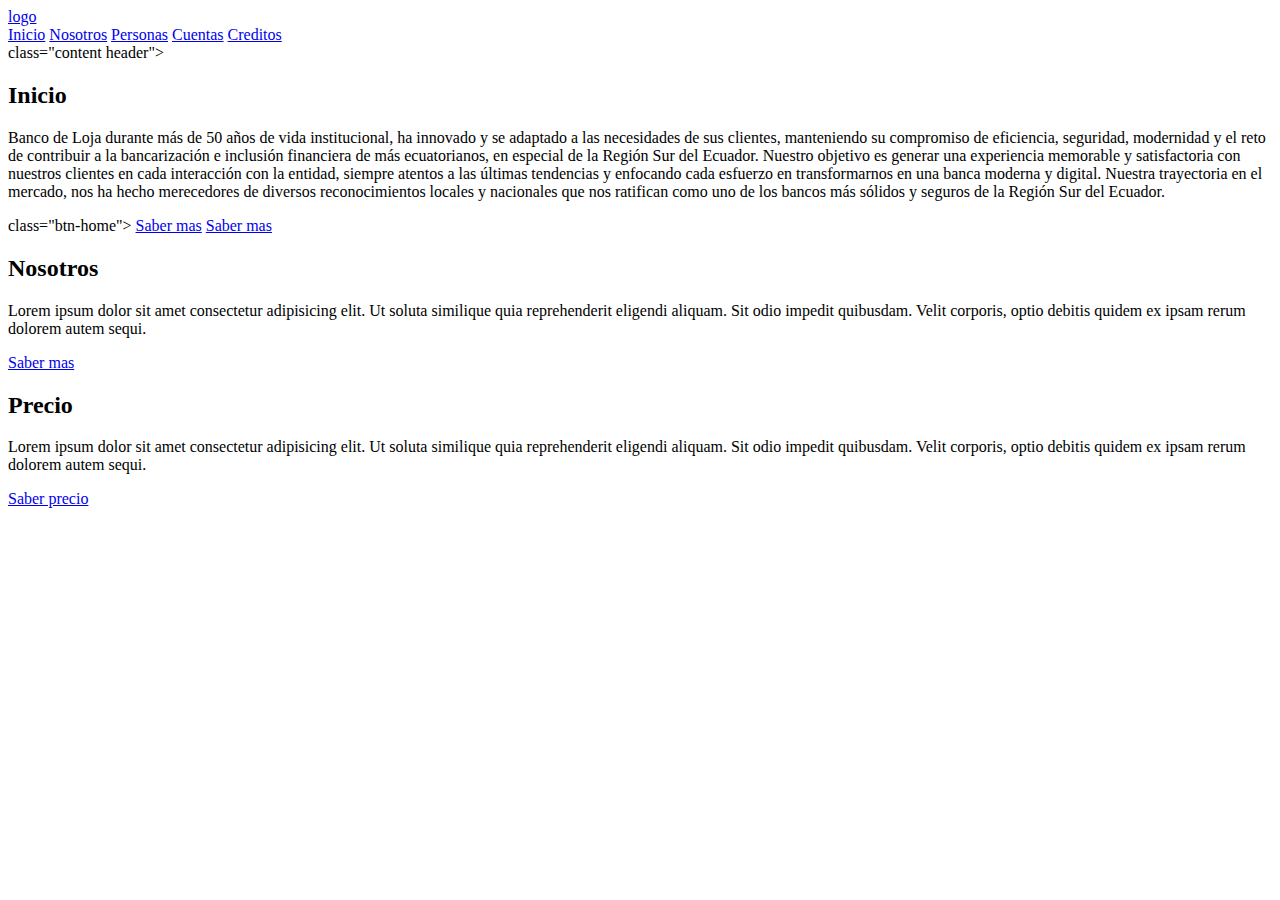
<file: index.html>
<!DOCTYPE html>
<html lang="en">
<head>
    <meta charset="UTF-8">
    <meta http-equiv="X-UA-Compatible" content="IE=edge">
    <meta name="viewport" content="width=
    , initial-scale=1.0">
    <link rel="stylesheet" href="https://cdnjs.cloudflare.com/ajax/libs/font-awesome/5.15.1/css/all.min.css">
    <title>Banco de Loja</title>
</head>
<body>
    <div class="head">

        <div class="logo">
            <a href="#">logo</a>
        </div>

        <nav class="navbar">
            <a href="#">Inicio</a>
            <a href="#">Nosotros</a>
            <a href="#">Personas</a>
            <a href="#">Cuentas</a>
            <a href="#">Creditos</a>
        </nav>

    </div>
    <header> class="content header">
        <h2 class="title">Inicio</h2>
        <p>
            Banco de Loja durante más de 50 años de vida institucional, ha innovado y se adaptado a las necesidades de sus clientes, manteniendo su
            compromiso de eficiencia, seguridad, modernidad y el reto de contribuir a la bancarización e inclusión financiera de más ecuatorianos, en
            especial de la Región Sur del Ecuador.

            Nuestro objetivo es generar una experiencia memorable y satisfactoria con nuestros clientes en cada interacción con la entidad, siempre 
            atentos a las últimas tendencias y enfocando cada esfuerzo en transformarnos en una banca moderna y digital.

Nuestra trayectoria en el mercado, nos ha hecho merecedores de diversos reconocimientos locales y nacionales que nos ratifican como uno 
de los bancos más sólidos y seguros de la Región Sur del Ecuador.
        </p>
        <div> class="btn-home">
            <a href="#" class="btn">Saber mas</a>
            <a href="#" class="btn">Saber mas</a>

            

        </div>

    </header>
    <section class="content about">
        <h2 class="title">Nosotros</h2>
        <p>Lorem ipsum dolor sit amet consectetur 
            adipisicing elit. Ut soluta similique 
            quia reprehenderit eligendi aliquam. Sit 
            odio impedit quibusdam. Velit corporis, 
            optio debitis quidem ex ipsam rerum dolorem autem sequi.
        </p>

        <a href="#" class="btn">Saber mas</a>

    </section>

    <section class="content price">

        <article class="contain">
            <h2 class="title">Precio</h2>
            <p>Lorem ipsum dolor sit amet consectetur 
                adipisicing elit. Ut soluta similique 
                quia reprehenderit eligendi aliquam. Sit 
                odio impedit quibusdam. Velit corporis, 
                optio debitis quidem ex ipsam rerum dolorem autem sequi.
            </p>

            <a href="#" class="btn">Saber precio</a>

        </article>

    </section>

   
</body>
</html>
</file>
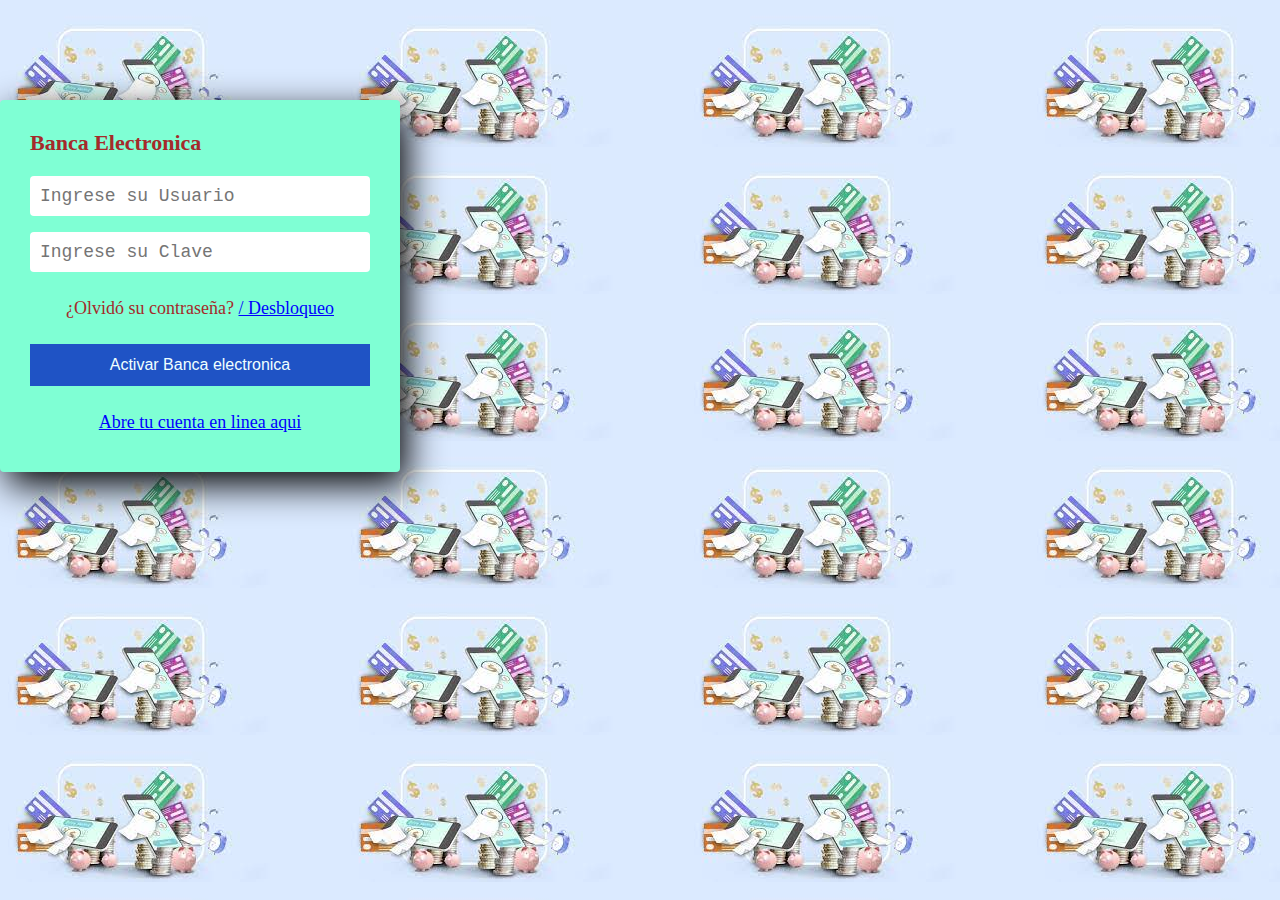
<file: banca electronica.html>
<!DOCTYPE html>
<html lang="en">

<head>
    <meta charset="UTF-8">
    <meta name="viewport" content="width=divice-width,initial-scale=1.0">
    <meta http-equiv="X-UA-Compatible" content="ie=edge">
    <link rel="stylesheet" href="banca electronica.css">
    <title>Bienvenido</title>
</head>

<body>
    <section class="form-register">
        <h4>Banca Electronica</h4>
       
        <input  class="controls" type="text" name="usuario" id="usuario" placeholder="Ingrese su Usuario">
        <input  class="controls" type="password" name="clave" id="password" placeholder="Ingrese su Clave">
        <p> ¿Olvidó su contraseña? <a href="#"> / Desbloqueo </a></p>
        <input class="botons" type="submit" value="Activar Banca electronica">
        <p><a href="#">Abre tu cuenta en linea aqui</a></p>
        
    </section>
</body>

</html>

</html>
</file>
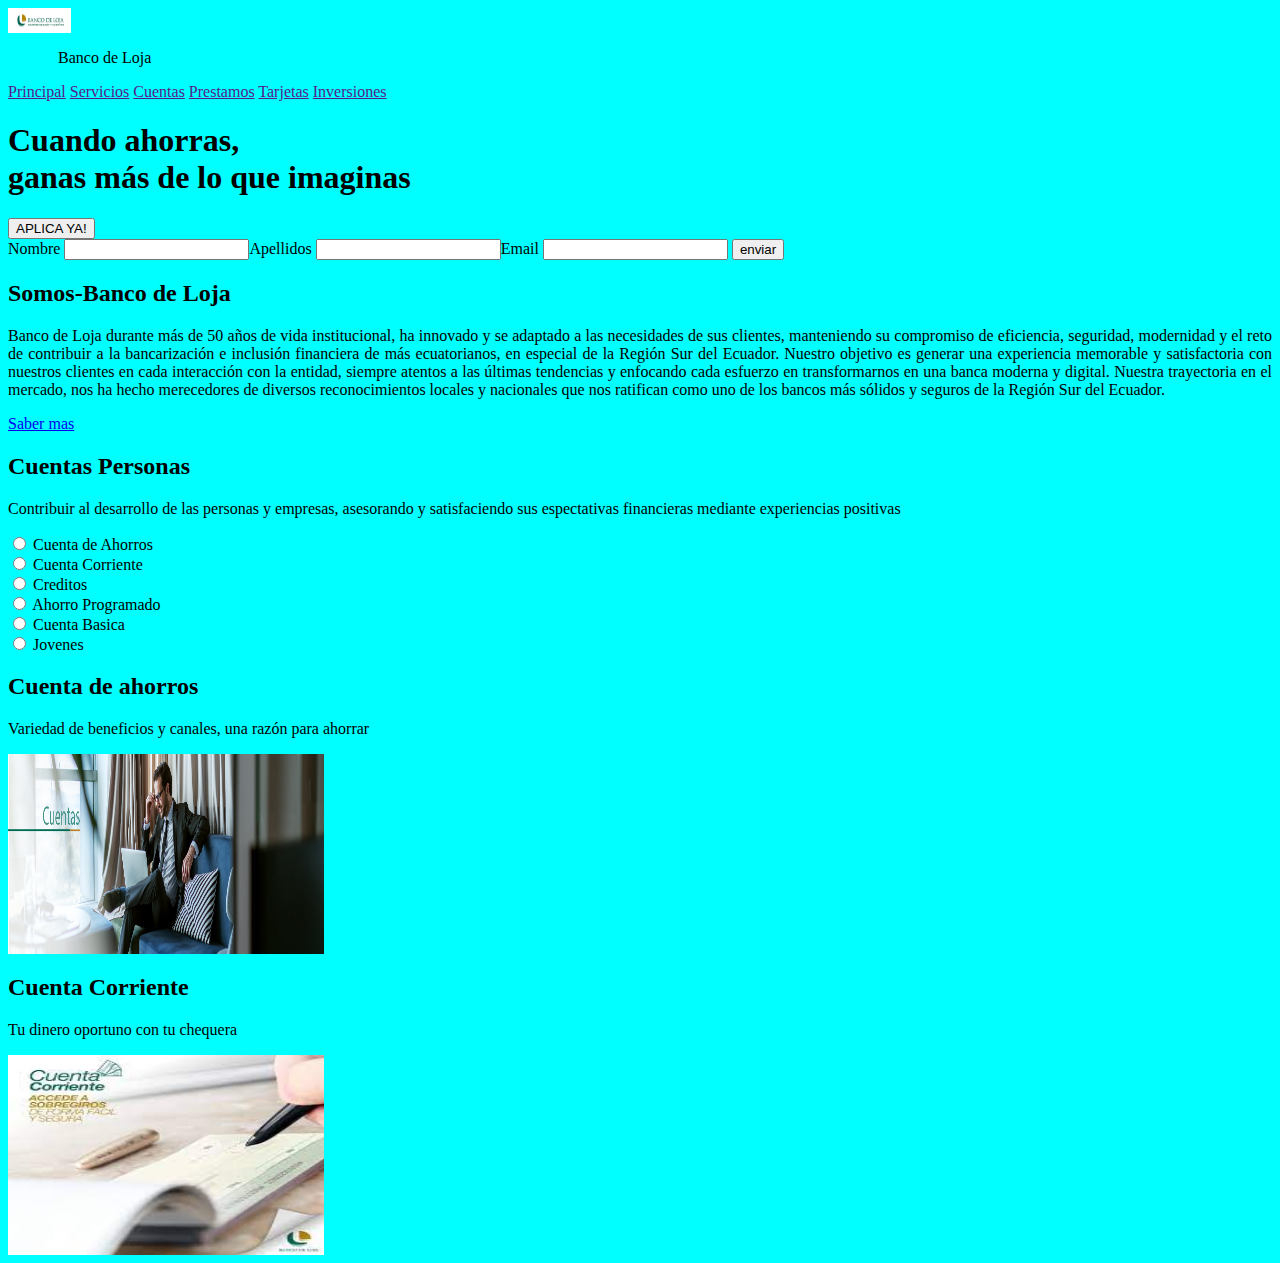
<file: bancodeloja.html>
<!DOCTYPE <html>
    <html lang="en">
<head>
    <title>Banco de Loja</title>
    

    <link rel="stylesheet" href="bancodeloja.css">
    
</head>
<body>
    </section>
    <header>
        <div class="container">
            <img src="bancode.png" height="25px" width="5%" alt="">
            <br>
            <p class="logo">Banco de Loja</p>
            
            <nav>
                <a href="">Principal</a>
                <a href="">Servicios</a>
                <a href="">Cuentas</a>
                <a href="">Prestamos</a>
                <a href="">Tarjetas</a>
                <a href="">Inversiones</a>
                
                
                

            </nav>
        </div>
    </header>
    <section id="hero">
        <h1>
            Cuando ahorras, <br>ganas más de lo que imaginas</h1>
        <button>APLICA YA!</button>
    </section>
    <form >
        <label for="iname">Nombre</label>
        <input id="iname" type="text" name="name"

        <label for="isurname">Apellidos</label>
        <input id="isurname" type="text" name="name"

        <label for="iemail">Email</label>
        <input id="iemail" type="email" name="email">
        
        <input type="submit"value="enviar">

    </form>
    <section id="Somos-Banco de Loja">
        <div class="container">
            <div class="img-container"></div>
            <h2>Somos-Banco de Loja</h2>
            <p>Banco de Loja durante más de 50 años de vida institucional, ha innovado y se adaptado a las 
            necesidades de sus clientes, manteniendo su compromiso de eficiencia, seguridad, modernidad
            y el reto de contribuir a la bancarización e inclusión financiera de más ecuatorianos, en 
            especial de la Región Sur del Ecuador. Nuestro objetivo es generar una experiencia memorable 
            y satisfactoria con nuestros clientes en cada interacción con la entidad, siempre atentos a las
            últimas tendencias y enfocando cada esfuerzo en transformarnos en una banca moderna y digital. 
            Nuestra trayectoria en el mercado, nos ha hecho merecedores de diversos reconocimientos locales 
            y nacionales que nos ratifican como uno de los bancos más sólidos y seguros de la Región Sur del 
            Ecuador.
            </p>
            <a href="#"class="btn">Saber mas</a>
        </header>

        <section class="content sau">
            <h2>Cuentas Personas</h2>
            <p>
            Contribuir al desarrollo de las personas y empresas, asesorando y satisfaciendo sus espectativas financieras 
            mediante experiencias positivas



            </p>
        </section>
       
    </div>
    <form >
        <input id="red" type="radio" name="color"
        value="red">
        <label for="red">Cuenta de Ahorros</label>
        <br>
        <input id="green" type="radio" name="color"
        value="red">
        <label for="red">Cuenta Corriente</label>
        <br>
        <input id="red" type="radio" name="color"
        value="red">
        <label for="red">Creditos</label>
        <br>
        <input id="red" type="radio" name="color"
        value="red">
        <label for="red">Ahorro Programado</label>
        <br>
        <input id="red" type="radio" name="color"
        value="red">
        <label for="red">Cuenta Basica</label>
        <br>
        <input id="red" type="radio" name="color"
        value="red">
        <label for="red">Jovenes</label>
        <br>

    </form>

    
            
        <div class="card">
            <div class="card-body">
                <h2> Cuenta de ahorros</h2>
                <p> Variedad de beneficios y canales, una razón para ahorrar
                </p>
                <img src="cuenta de ahorros.jpg" height="200px" width="25%" alt="">

            
    

        <div class="card">
                    <h2> Cuenta Corriente</h2>
                    <p> Tu dinero oportuno con tu chequera
                    </p>

                        <img src="cuenta corriente.jpg" height="200px" width="25%" alt="">
                    
                </div>

              

                
            
       

    
      
       
</body>
</html>
</file>
<file: banca electronica.css>
*{
    margin: 0;
    padding: 0;
    box-sizing: border-box;
}

body {
    background-image: url(descarga.jpg);
}
.form-register {
    width: 400px;
    background-color: aquamarine;
    padding: 30px;
    margin-top: 100px;
    border-radius: 4px;
    font-family: Georgia, 'Times New Roman', Times, serif;
    color: brown;
    box-shadow: 7px 13px 37px #000;
}

.form-register h4 {
    font-size: 22px;
    margin-bottom: 20px;
}

.controls {
    width: 100%;
    background: 22454c;
    padding: 10px;
    border-radius: 4px;
    margin-bottom: 16px;
    border: 1px salmon;
    font-family:'Courier New', Courier, monospace ;
    font-size: 18px;
    color: navy;
}
.form-register p {
    height: 40px;
    text-align: center;
    font-size: 18px;
    line-height: 40px;
}
.form-register a {
    color: blue;
    text-decoration: underline ;
}
.form-register a:hover {
    color: beige;
    text-decoration: underline;
}

.form-register .botons {
    width: 100%;
    background: #1f53c5;
    border: none;
    padding: 12px;
    color: azure;
    margin: 16px 0;
    font-size: 16px;

}
</file>
<file: bancodeloja.css>
body{
    background-color: aqua;
    text-align: justify;
    font-family: Georgia, 'Times New Roman', Times, serif;

}
.head {
    display: flex;
    align-items: center;
    justify-content: center;
    height: 63px;
    background-color: blanchedalmond;
    position: fixed;
    width: 100%;
    z-index: 100;
}


.card¨{
    font-family: Arial, Helvetica, sans-serif;
    border: 18px;
    background-color: blueviolet;
    box-shadow: 5px 5px 15px rgba(0, 0, 0, a0.5);
    text-align: center;
    width: 330px;
}
.logo{
    margin-left: 50px;
}
.log a{
    text-decoration: aliceblue;
    color: brown;
    text-transform: uppercase;
    font-size: 20px;
}

.nav{
    display: block;
    padding: 20px 20px;
    color: blueviolet;
    text-decoration: antiquewhite;
    text-transform: uppercase;
    font-size: 20px;
}
</file>
